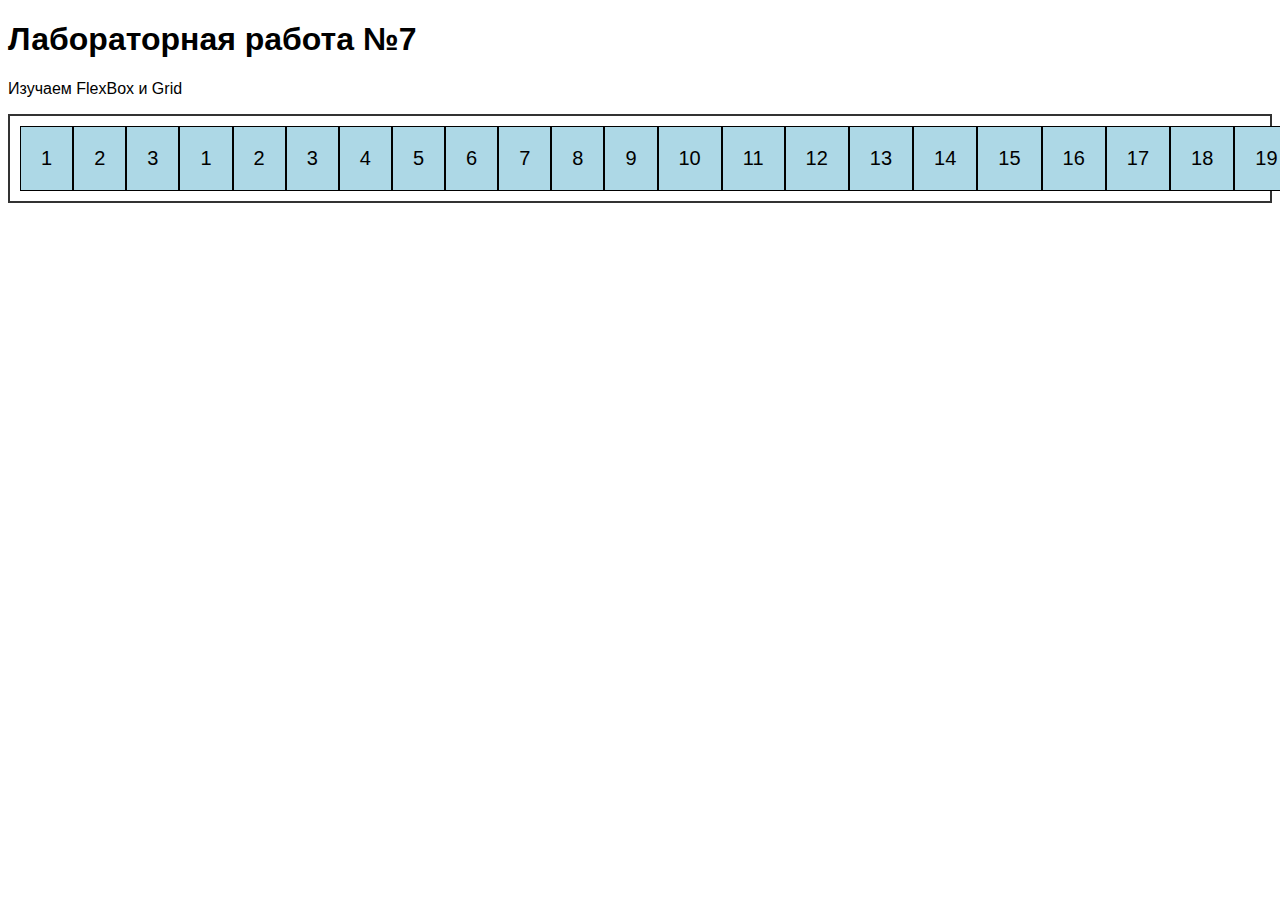
<file: index.html>
<!DOCTYPE html>
<html lang="ru-RU">
<head>
    <meta charset="UTF-8">
    <meta name="viewport" content="width=device-width, initial-scale=1.0">
    <title>Document</title>
    <link rel="stylesheet" href="styles.css" />
</head>
<body>
    <h1>Лабораторная работа №7</h1>
    <p>Изучаем FlexBox и Grid</p>
    <div class="container">
        <div class="item">1</div>
        <div class="item">2</div>
        <div class="item">3</div>
        <div class="item">1</div>
        <div class="item">2</div>
        <div class="item">3</div>
        <div class="item">4</div>
        <div class="item">5</div>
        <div class="item">6</div>
        <div class="item">7</div>
        <div class="item">8</div>
        <div class="item">9</div>
        <div class="item">10</div>
        <div class="item">11</div>
        <div class="item">12</div>
        <div class="item">13</div>
        <div class="item">14</div>
        <div class="item">15</div>
        <div class="item">16</div>
        <div class="item">17</div>
        <div class="item">18</div>
        <div class="item">19</div>
        <div class="item">20</div>
        <div class="item">21</div>
        <div class="item">22</div>
        <div class="item">23</div>
        <div class="item">24</div>
        <div class="item">25</div>
        <div class="item">26</div>
        <div class="item">27</div>
        <div class="item">28</div>
        <div class="item">29</div>
        <div class="item">30</div>
        <div class="item">31</div>
        <div class="item">32</div>
        <div class="item">33</div>
        <div class="item">34</div>
        <div class="item">35</div>
        <div class="item">36</div>
        <div class="item">37</div>
        <div class="item">38</div>
        <div class="item">39</div>
        <div class="item">40</div>
        <div class="item">41</div>
        <div class="item">42</div>
        <div class="item">43</div>
        <div class="item">44</div>
        <div class="item">45</div>
        <div class="item">46</div>
        <div class="item">47</div>
        <div class="item">48</div>
        <div class="item">49</div>
        <div class="item">50</div>
        <div class="item">51</div>
        <div class="item">52</div>
        <div class="item">53</div>
        <div class="item">54</div>
        <div class="item">55</div>
        <div class="item">56</div>
        <div class="item">57</div>
        <div class="item">58</div>
        <div class="item">59</div>
        <div class="item">60</div>
        <div class="item">61</div>
        <div class="item">62</div>
        <div class="item">63</div>
        <div class="item">64</div>
        <div class="item">65</div>
        <div class="item">66</div>
        <div class="item">67</div>
        <div class="item">68</div>
        <div class="item">69</div>
        <div class="item">70</div>
        <div class="item">71</div>
        <div class="item">72</div>
        <div class="item">73</div>
        <div class="item">74</div>
        <div class="item">75</div>
        <div class="item">76</div>
        <div class="item">77</div>
        <div class="item">78</div>
        <div class="item">79</div>
        <div class="item">80</div>
        <div class="item">81</div>
        <div class="item">82</div>
        <div class="item">83</div>
        <div class="item">84</div>
        <div class="item">85</div>
        <div class="item">86</div>
        <div class="item">87</div>
        <div class="item">88</div>
        <div class="item">89</div>
        <div class="item">90</div>
        <div class="item">91</div>
        <div class="item">92</div>
        <div class="item">93</div>
        <div class="item">94</div>
        <div class="item">95</div>
        <div class="item">96</div>
        <div class="item">97</div>
        <div class="item">98</div>
        <div class="item">99</div>
        <div class="item">100</div>
    </div>
</body>
</html>
</file>
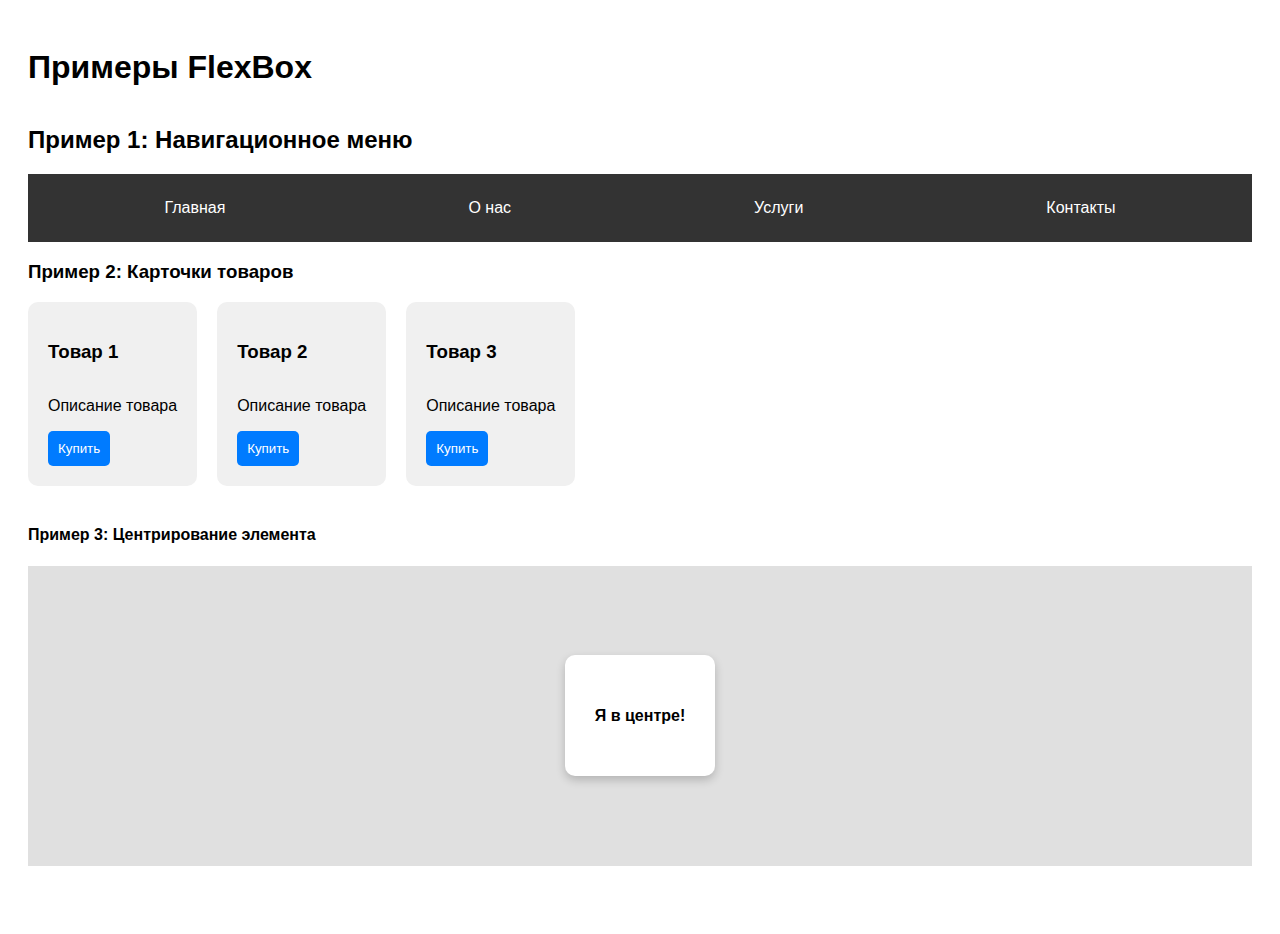
<file: flexbox.html>
<!DOCTYPE html>
<html lang="ru-RU">
<head>
    <meta charset="UTF-8">
    <meta name="viewport" content="width=device-width, initial-scale=1.0">
    <title>FlexBox Examples</title>
    <link rel="stylesheet" href="flexbox.css">
</head>
<body>
    <h1>Примеры FlexBox</h1>
    <section>
        <section>
            <!--Пример 2 карточки-->
        </section>
        <h2>Пример 1: Навигационное меню</h2>
        <nav class="navbar">
            <a href="#">Главная</a>
            <a href="#">О нас</a>
            <a href="#">Услуги</a>
            <a href="#">Контакты</a>
        </nav>
        <h3>Пример 2: Карточки товаров</h3>
        <div class="cards">
            <div class="card">
                <h3>Товар 1</h3>
                <p>Описание товара</p>
                <button>Купить</button>
            </div>
            <div class="card">
                <h3>Товар 2</h3>
                <p>Описание товара</p>
                <button>Купить</button>
            </div>
            <div class="card">
                <h3>Товар 3</h3>
                <p>Описание товара</p>
                <button>Купить</button>
            </div>
        </div>
    </section>
    <section>
        <h4>Пример 3: Центрирование элемента </h4>
        <div class="centered-box">
            <div class="centered-content">
                <h4>Я в центре!</h4>
            </div>
        </div>
    </section>
</body>
</html>
</file>
<file: styles.css>
body {
font-family: Arial, sans-serif;
}
.container {
    display: flex;
    flex-wrap: nowrap;

}
.container { 
border: 2px solid #333;
padding: 10px;
}
.item {
background-color:lightblue;
border: 1px solid #000;
padding: 20px;
font-size: 20px;
text-align: center;
}
</file>
<file: flexbox.css>
.navbar {
    display: flex;
    justify-content: space-around;
    background-color: #333;
    padding: 15px;
}
.cards {
    display: flex;
    gap: 20px;
    flex-wrap: wrap;
}
.card {
    flex: 1 1 250 px;
    background-color: #f0f0f0;
    padding: 20px;
    border-radius: 10px;
    display: flex;
    flex-direction: column;
}
.card p {
    flex-grow: 1;
}
.card button {
    align-self: flex-start;
    padding: 10px;
    background-color: #007bff;
    color: white;
    border: none;
    border-radius: 5px;
    cursor: pointer;
}
.centered-box {
    display: flex;
    justify-content: center;
    align-items: center;
    height: 300px;
    background-color: #e0e0e0;
}
body {
    font-family: Arial, sans-serif;
    padding: 20px;
}
section {
    margin-bottom: 40px;
}
h1,h2 {
    margin-bottom: 20px;
}
.navbar a {
    color: white;
    text-decoration: none;
    padding: 10px 20px;
}
.navbar a:hover {
    background-color: #555;
    border-radius: 5px;
}
.card button:hover {
    background-color: #0056b3;
}
.centered-content {
    background-color: white;
    padding: 30px;
    border-radius: 10px;
    box-shadow: 0 4px 10px rgba(0, 0, 0, 0.2);
}
</file>
